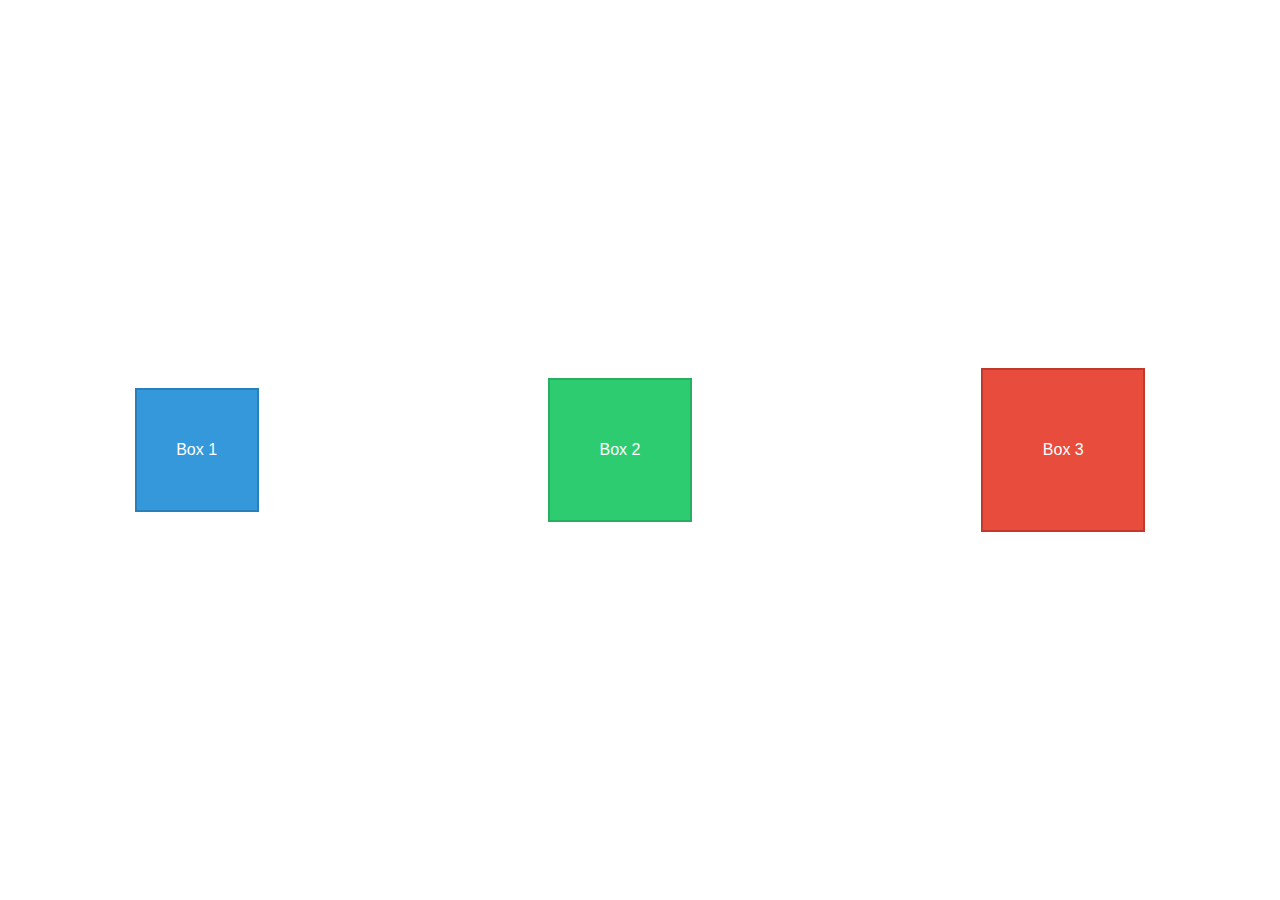
<file: Exercise 1/index.html>
<!DOCTYPE html>
<html lang="en">
<head>
  <meta charset="UTF-8">
  <meta name="viewport" content="width=device-width, initial-scale=1.0">
  <title>Box Experiment</title>
  <link rel="stylesheet" href="styles.css">
</head>
<body>

  <div id="box1" class="box">Box 1</div>
  <div id="box2" class="box">Box 2</div>
  <div id="box3" class="box">Box 3</div>

</body>
</html>
</file>
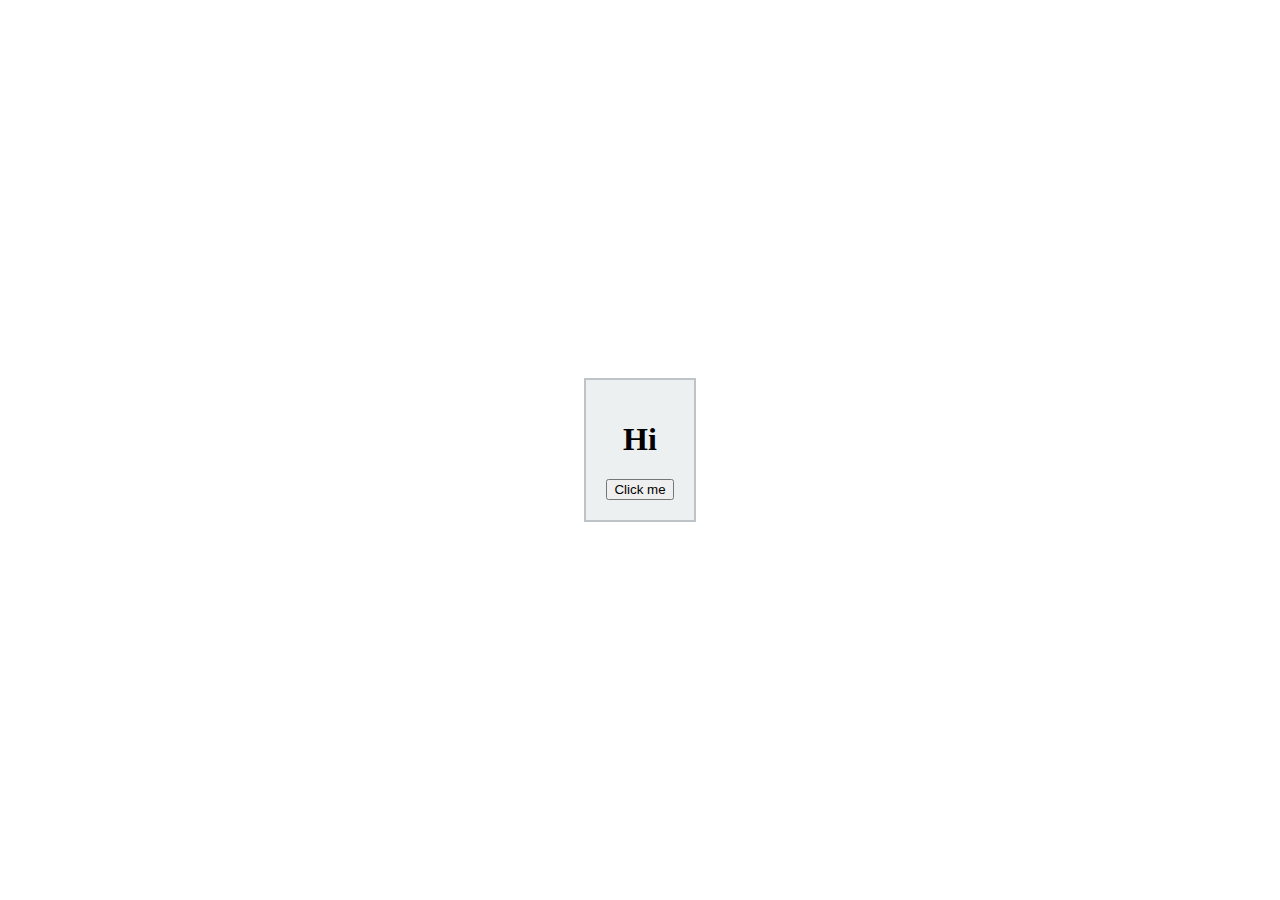
<file: Exercise 2/index.html>
<!DOCTYPE html>
<html lang="en">
<head>
  <meta charset="UTF-8">
  <meta name="viewport" content="width=device-width, initial-scale=1.0">
  <title>Centered Container</title>
  <link rel="stylesheet" href="styles.css">
</head>
<body>

  <div class="container">
    <h1>Hi</h1>
    <button>Click me</button>
  </div>

</body>
</html>
</file>
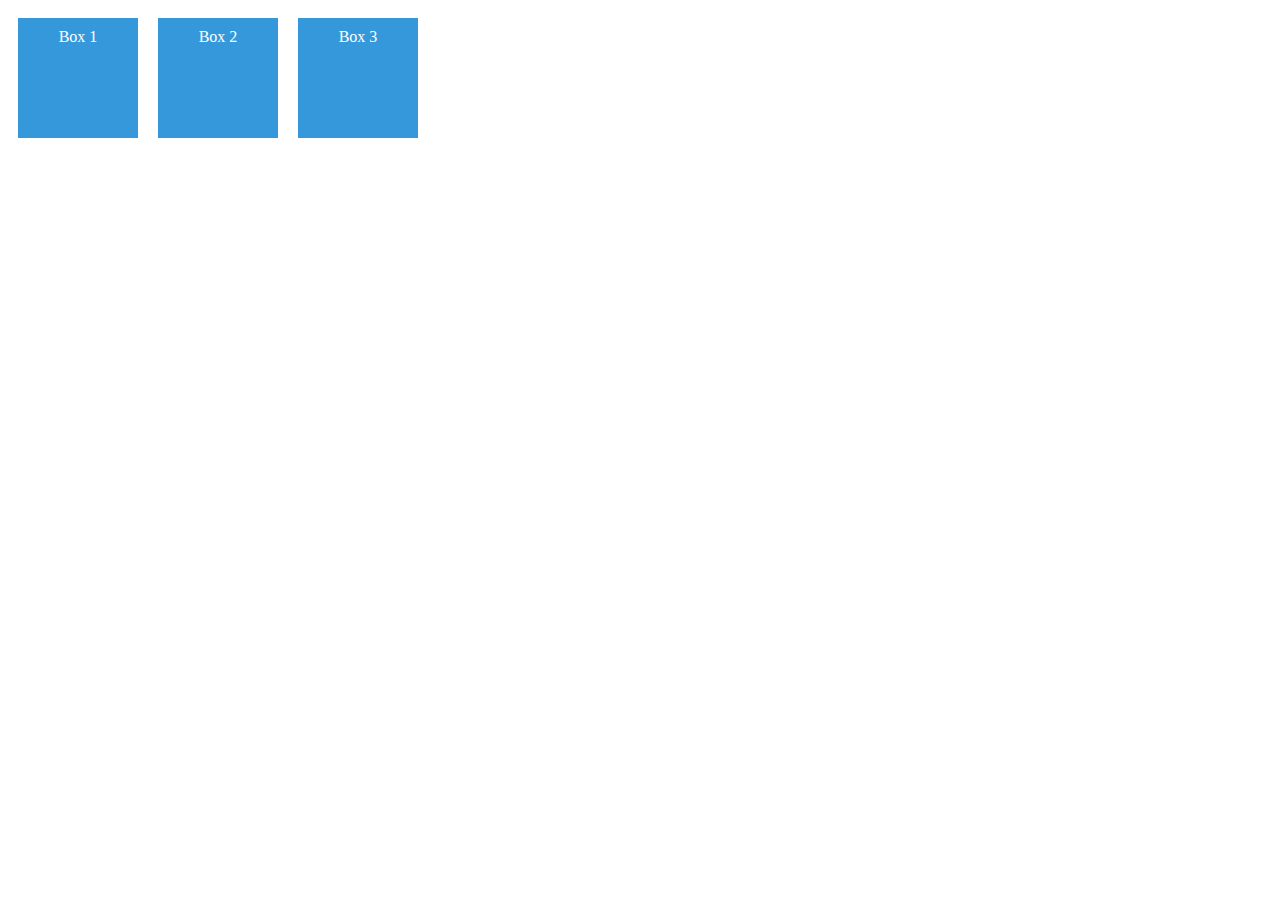
<file: Exercise 3/index.html>
<!DOCTYPE html>
<html lang="en">
<head>
  <meta charset="UTF-8">
  <meta name="viewport" content="width=device-width, initial-scale=1.0">
  <title>Floating Boxes Layout</title>
  <link rel="stylesheet" href="styles.css">
</head>
<body>

  <div class="box" id="box1">Box 1</div>
  <div class="box" id="box2">Box 2</div>
  <div class="box" id="box3">Box 3</div>

</body>
</html>
</file>
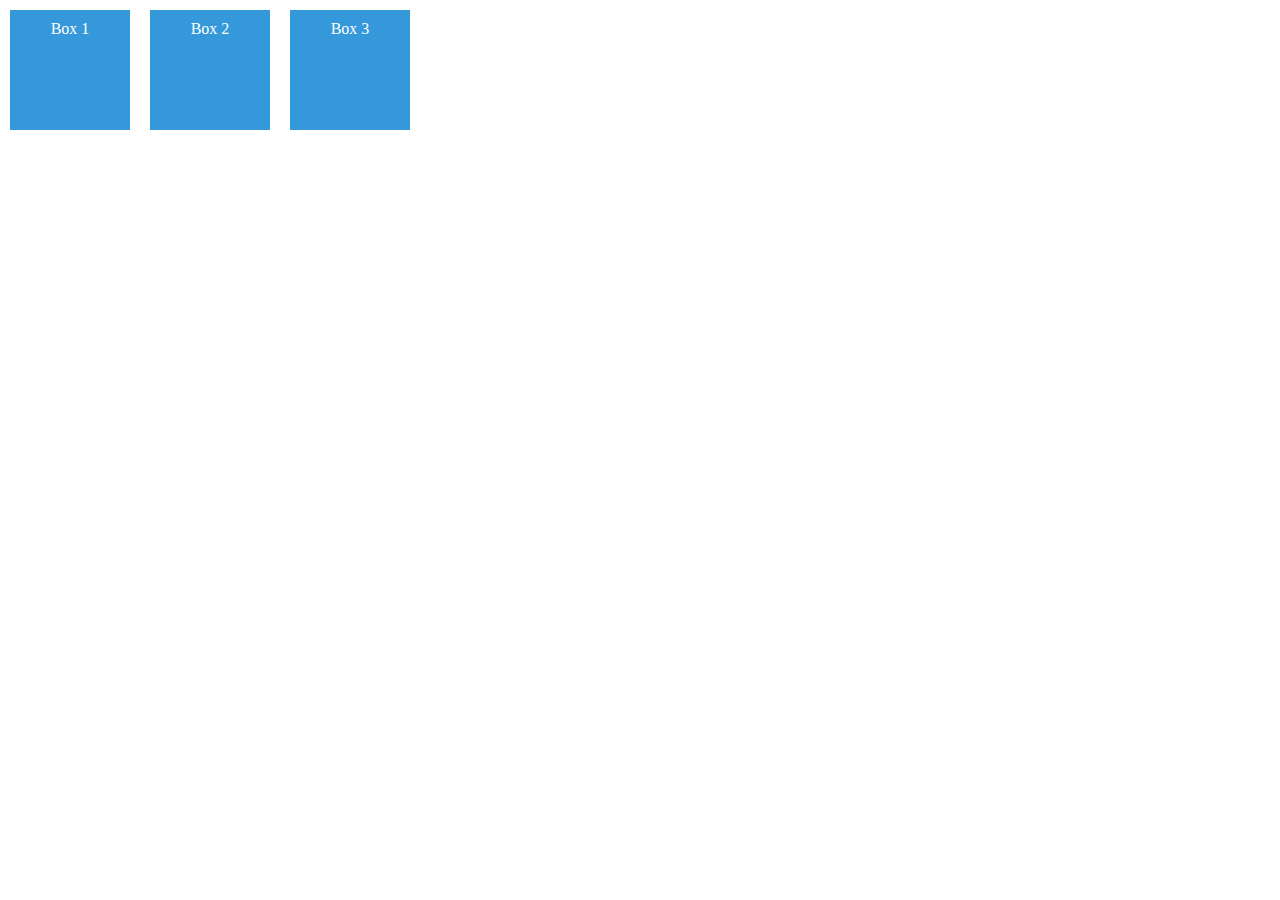
<file: Exercise 4/index.html>
<!DOCTYPE html>
<html lang="en">
<head>
  <meta charset="UTF-8">
  <meta name="viewport" content="width=device-width, initial-scale=1.0">
  <title>Responsive Layout</title>
  <link rel="stylesheet" href="styles.css">
</head>
<body>

  <div class="box" id="box1">Box 1</div>
  <div class="box" id="box2">Box 2</div>
  <div class="box" id="box3">Box 3</div>

</body>
</html>
</file>
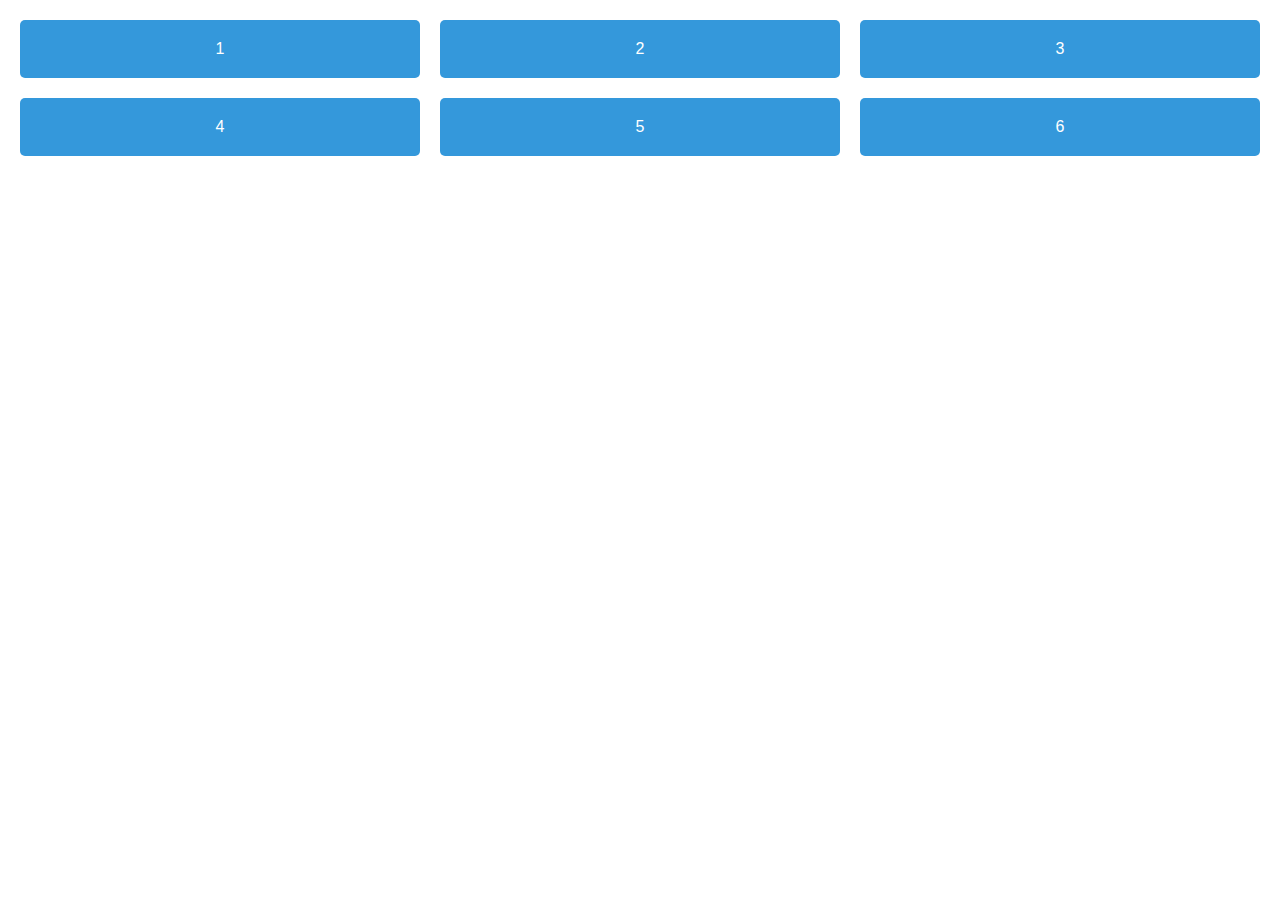
<file: Exercise 6/index.html>
<!DOCTYPE html>
<html lang="en">
<head>
  <meta charset="UTF-8">
  <meta name="viewport" content="width=device-width, initial-scale=1.0">
  <title>CSS Grid Layout</title>
  <link rel="stylesheet" href="styles.css">
</head>
<body>

  <section class="grid-container">
    <div class="item">1</div>
    <div class="item">2</div>
    <div class="item">3</div>
    <div class="item">4</div>
    <div class="item">5</div>
    <div class="item">6</div>
  </section>

</body>
</html>
</file>
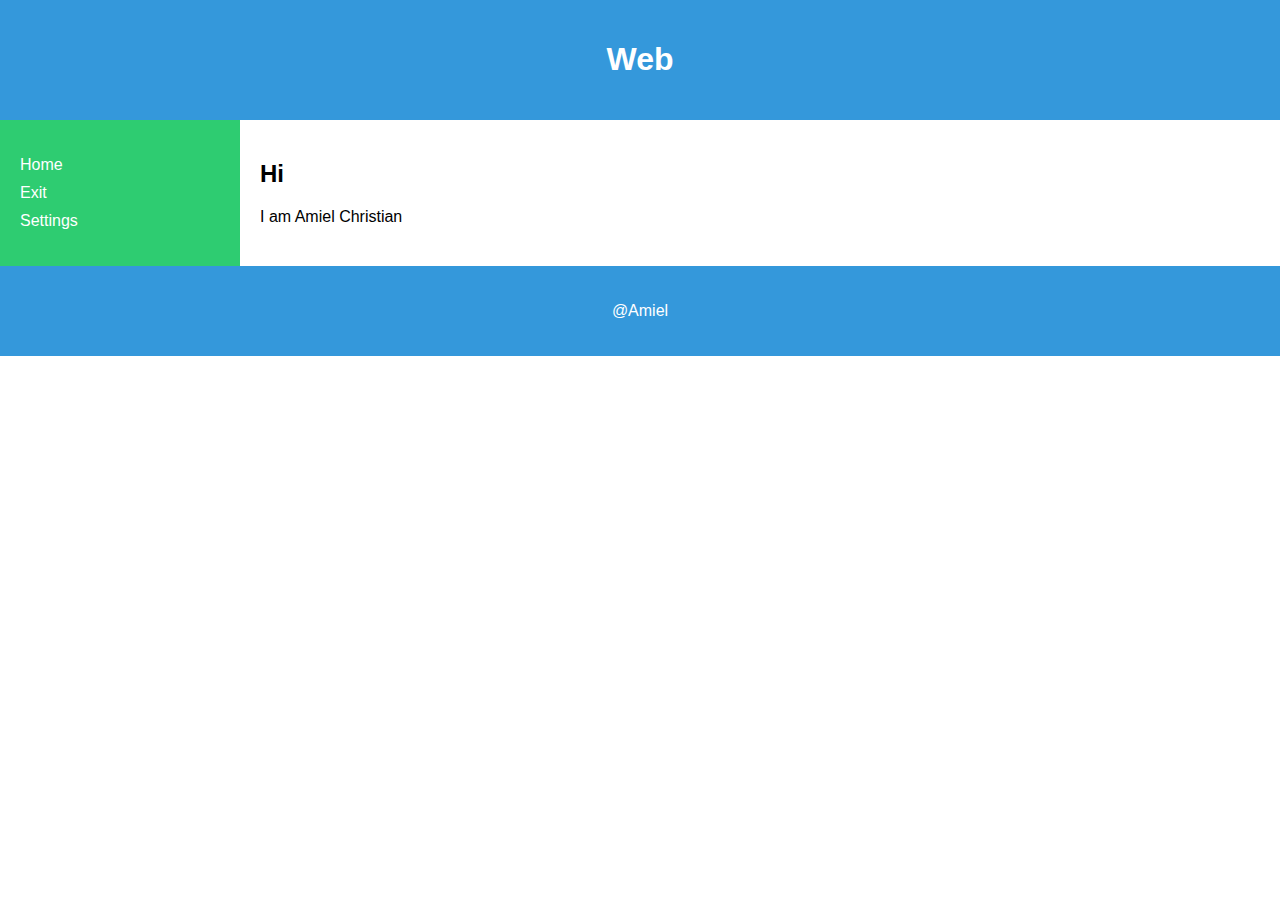
<file: Exercise 7/index.html>
<!DOCTYPE html>
<html lang="en">
<head>
  <meta charset="UTF-8">
  <meta name="viewport" content="width=device-width, initial-scale=1.0">
  <title>Complex Layout with Flexbox and Grid</title>
  <link rel="stylesheet" href="styles.css">
</head>
<body>

  <header>
    <h1>Web</h1>
  </header>

  <div class="container">
    <nav class="sidebar">
      <ul>
        <li>Home</li>
        <li>Exit</li>
        <li>Settings</li>
      </ul>
    </nav>

    <main class="content">
      <h2>Hi</h2>
      <p>I am Amiel Christian</p>
    </main>
  </div>

  <footer>
    <p>@Amiel</p>
  </footer>

</body>
</html>
</file>
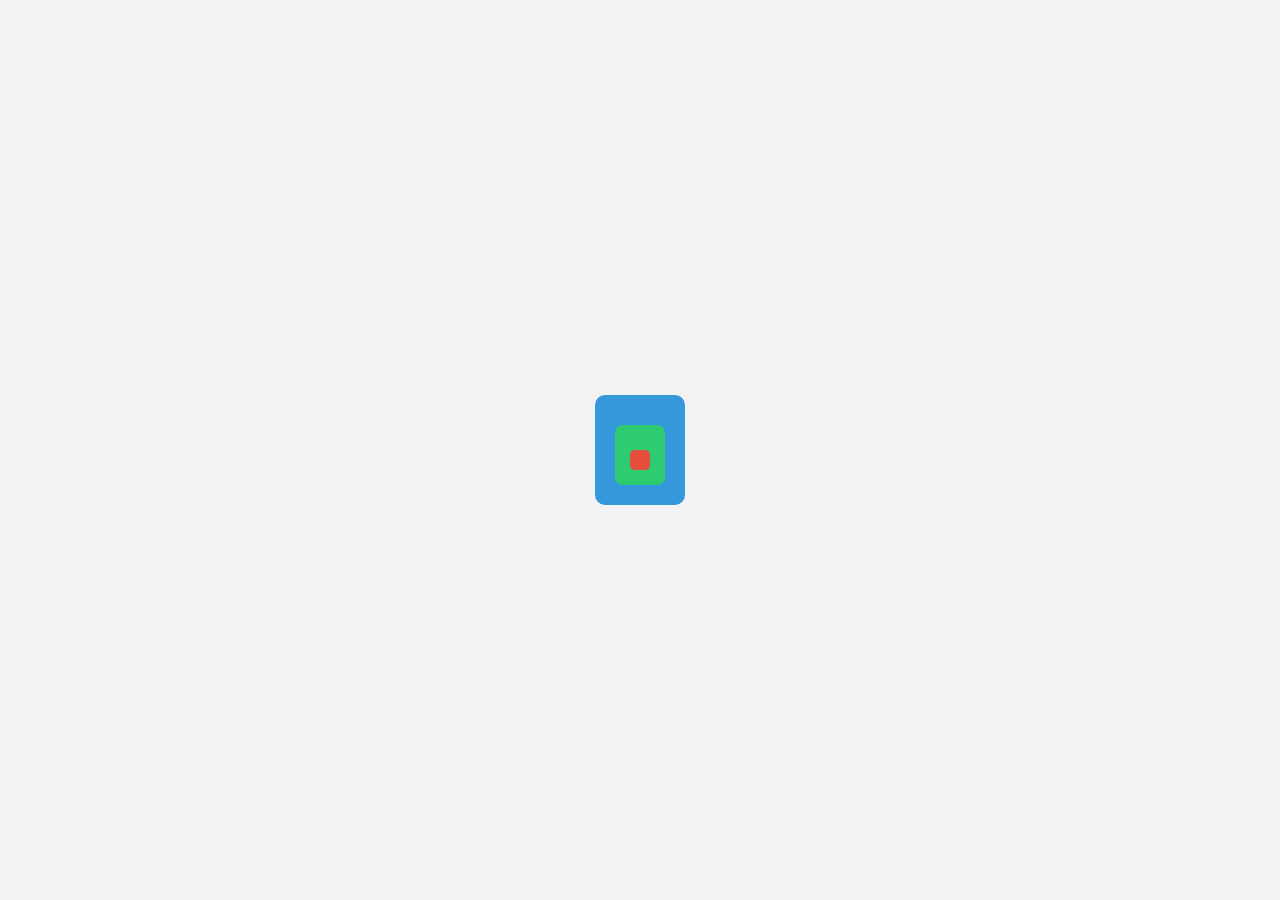
<file: Exercise 9/index.html>
<!DOCTYPE html>
<html lang="en">
<head>
  <meta charset="UTF-8">
  <meta name="viewport" content="width=device-width, initial-scale=1.0">
  <title>Nested Boxes</title>
  <link rel="stylesheet" href="styles.css">
</head>
<body>

  <div class="parent-box">
    <div class="child-box">
      <div class="grandchild-box">
      </div>
    </div>
  </div>

</body>
</html>
</file>
<file: Exercise 1/styles.css>
body {
    display: flex;
    justify-content: space-around;
    align-items: center;
    height: 100vh;
    margin: 0;
  }
  
  .box {
    width: 100px;
    height: 100px;
    text-align: center;
    line-height: 100px;
    color: white;
    font-family: Arial, sans-serif;
  }
  
  #box1 {
    background-color: #3498db;
    border: 2px solid #2980b9;
    margin-right: 20px;
    padding: 10px;
  }
  
  #box2 {
    background-color: #2ecc71;
    border: 2px solid #27ae60;
    margin-right: 20px;
    padding: 20px;
  }
  
  #box3 {
    background-color: #e74c3c;
    border: 2px solid #c0392b;
    padding: 30px;
  }
</file>
<file: Exercise 2/styles.css>
body {
    display: flex;
    justify-content: center;
    align-items: center;
    height: 100vh;
    margin: 0;
  }
  
  .container {
    text-align: center;
    background-color: #ecf0f1;
    border: 2px solid #bdc3c7;
    padding: 20px;
    margin: 20px;
  }
</file>
<file: Exercise 3/styles.css>
.box {
    width: 100px;
    height: 100px;
    margin: 10px;
    padding: 10px;
    float: left;
    background-color: #3498db;
    color: white;
    text-align: center;
  }
  
  
  .clear {
    clear: both;
  }
</file>
<file: Exercise 4/styles.css>
body {
    margin: 0;
  }
  
  .box {
    width: 100px;
    height: 100px;
    margin: 10px;
    padding: 10px;
    float: left;
    background-color: #3498db;
    color: white;
    text-align: center;
  }
  
  .clear {
    clear: both;
  }
  
  
  @media only screen and (max-width: 600px) {
    .box {
      width: calc(33.33% - 20px); 
    }
  }
  
  @media only screen and (max-width: 400px) {
    .box {
      width: calc(50% - 20px); 
    }
  }
</file>
<file: Exercise 6/styles.css>
body {
    margin: 0;
    font-family: Arial, sans-serif;
  }
  
  .grid-container {
    display: grid;
    grid-template-columns: repeat(3, 1fr); 
    grid-gap: 20px; 
    padding: 20px;
  }
  
  .item {
    background-color: #3498db;
    color: white;
    padding: 20px;
    text-align: center;
    border-radius: 5px;
  }
  
  /* Responsive styles */
  @media only screen and (max-width: 600px) {
    .grid-container {
      grid-template-columns: 1fr; 
    }
  }
</file>
<file: Exercise 7/styles.css>
body {
    margin: 0;
    font-family: Arial, sans-serif;
  }
  
  header, footer {
    background-color: #3498db;
    color: white;
    padding: 20px;
    text-align: center;
  }
  
  .container {
    display: flex;
  }
  
  .sidebar {
    background-color: #2ecc71;
    color: white;
    padding: 20px;
    flex: 0 0 200px; 
  }
  
  .sidebar ul {
    list-style: none;
    padding: 0;
  }
  
  .sidebar li {
    margin-bottom: 10px;
  }
  
  .content {
    flex: 1; 
    padding: 20px;
  }
  
  
  @media only screen and (max-width: 600px) {
    .container {
      flex-direction: column; 
    }
  
    .sidebar {
      flex: 1; 
    }
  }
</file>
<file: Exercise 9/styles.css>
body {
    margin: 0;
    font-family: Arial, sans-serif;
    display: flex;
    justify-content: center;
    align-items: center;
    height: 100vh;
    background-color: #f2f2f2;
  }
  
  .parent-box {
    background-color: #3498db;
    color: white;
    padding: 20px;
    border-radius: 10px;
  }
  
  .child-box {
    background-color: #2ecc71;
    color: white;
    padding: 15px;
    margin-top: 10px;
    border-radius: 8px;
  }
  
  .grandchild-box {
    background-color: #e74c3c;
    color: white;
    padding: 10px;
    margin-top: 10px;
    border-radius: 5px;
  }
</file>
